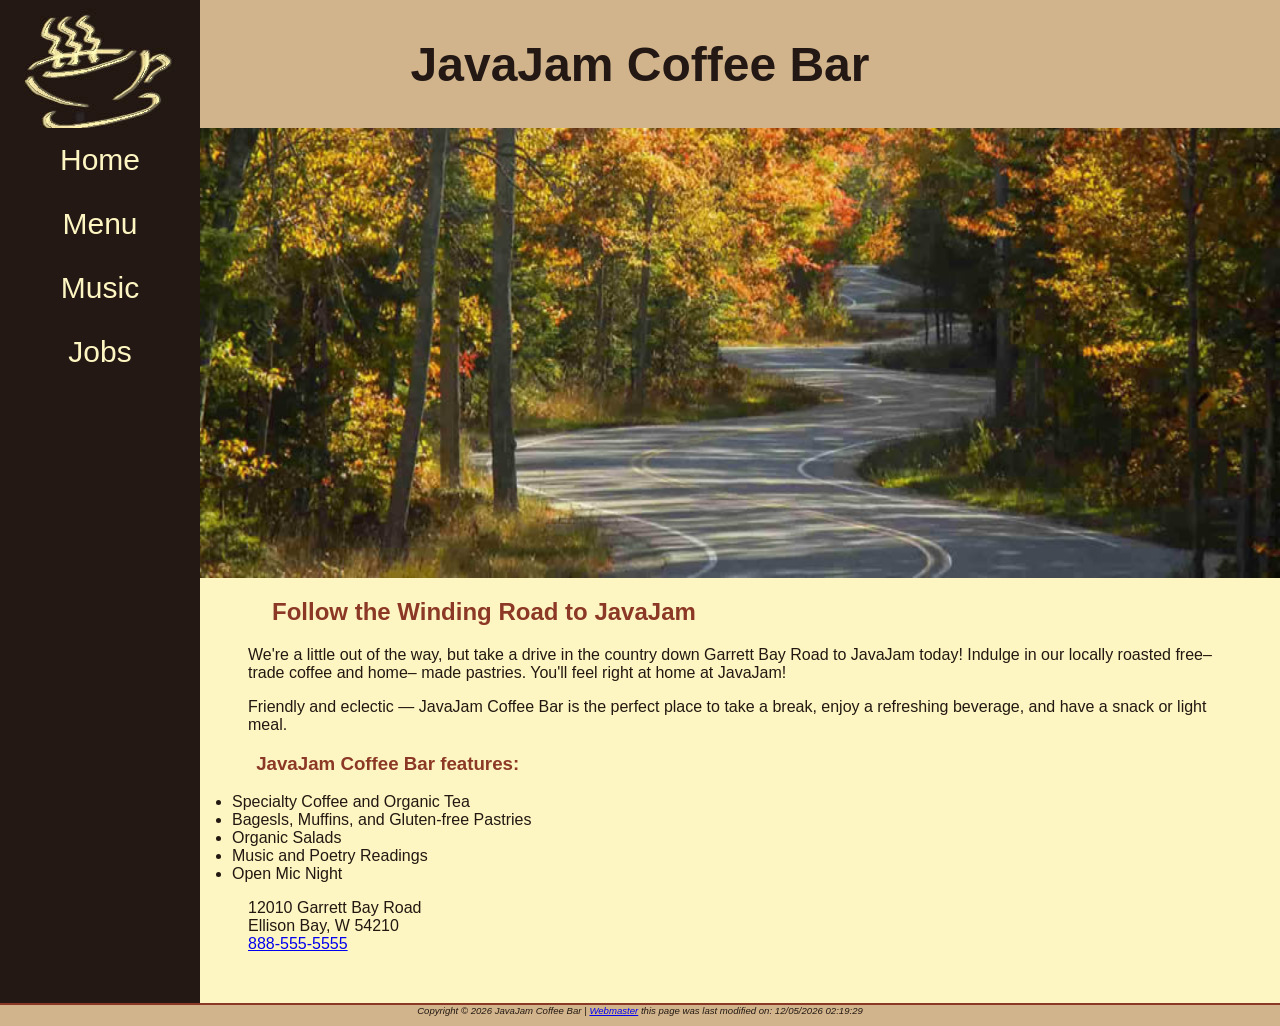
<file: index.html>
<!DOCTYPE html>

<html lang="en">
	<head>
		<meta charset="utf-8">
		<title>JavaJam Coffee Bar</title>
		<link href="styles/java.css" rel="stylesheet">
		<meta name="viewport" content="width=device-width, initial-scale=1.0">
	</head>
	
	<body>
		<div id="wrapper">
		<header>
			<h1><a href="index.html">JavaJam Coffee Bar</a></h1>
		</header>
		<nav>
			<!-- Navigation -->
			<ul>
				<li><a href="index.html">Home</a></li>
				<li><a href="menu.html">Menu</a></li>
				<li><a href="music.html">Music</a></li>
				<li><a href="jobs.html">Jobs</a></li>
			</ul>
		</nav>
		

		<main>
		<!--Home hero section-->
		<div id="homehero">
		</div>
			<h2>Follow the Winding Road to JavaJam</h2>
			<p>We're a little out of the way, but take a drive in the country down Garrett Bay Road 
			to JavaJam today! Indulge in our locally roasted free&ndash;trade coffee and home&ndash;
			made pastries. You'll feel right at home at JavaJam!
			</p>
			
			<p>Friendly and eclectic &mdash; JavaJam Coffee Bar is the perfect place to take a break, enjoy a refreshing beverage, and have a snack or light meal.</p>
			
			<h3>JavaJam Coffee Bar features: </h3>
			<ul>
				<li>Specialty Coffee and Organic Tea</li>
				<li> Bagesls, Muffins, and Gluten-free Pastries </li>
				<li> Organic Salads</li>
				<li> Music and Poetry Readings</li>
				<li>Open Mic Night</li>
			</ul>
			
			<div>
				12010 Garrett Bay Road<br>
				Ellison Bay, W 54210<br>
				<!--phone number mobile-->
				<a id="mobile" href="tel:888-555-5555">888-555-5555</a>
				<!--phone number desktop-->
				<span id="desktop">888-555-5555</span> <br><br>
			</div>
		</main>
		
		<footer>
			Copyright &copy; 2026 JavaJam Coffee Bar |
			<a href="mailto:jpemery24@amarillocollege.com">Webmaster</a>
			<script>
				document.write("this page was last modified on: " +
				document.lastModified)
			</script>
		</footer>
		</div>
	</body>
	


</html>
</file>
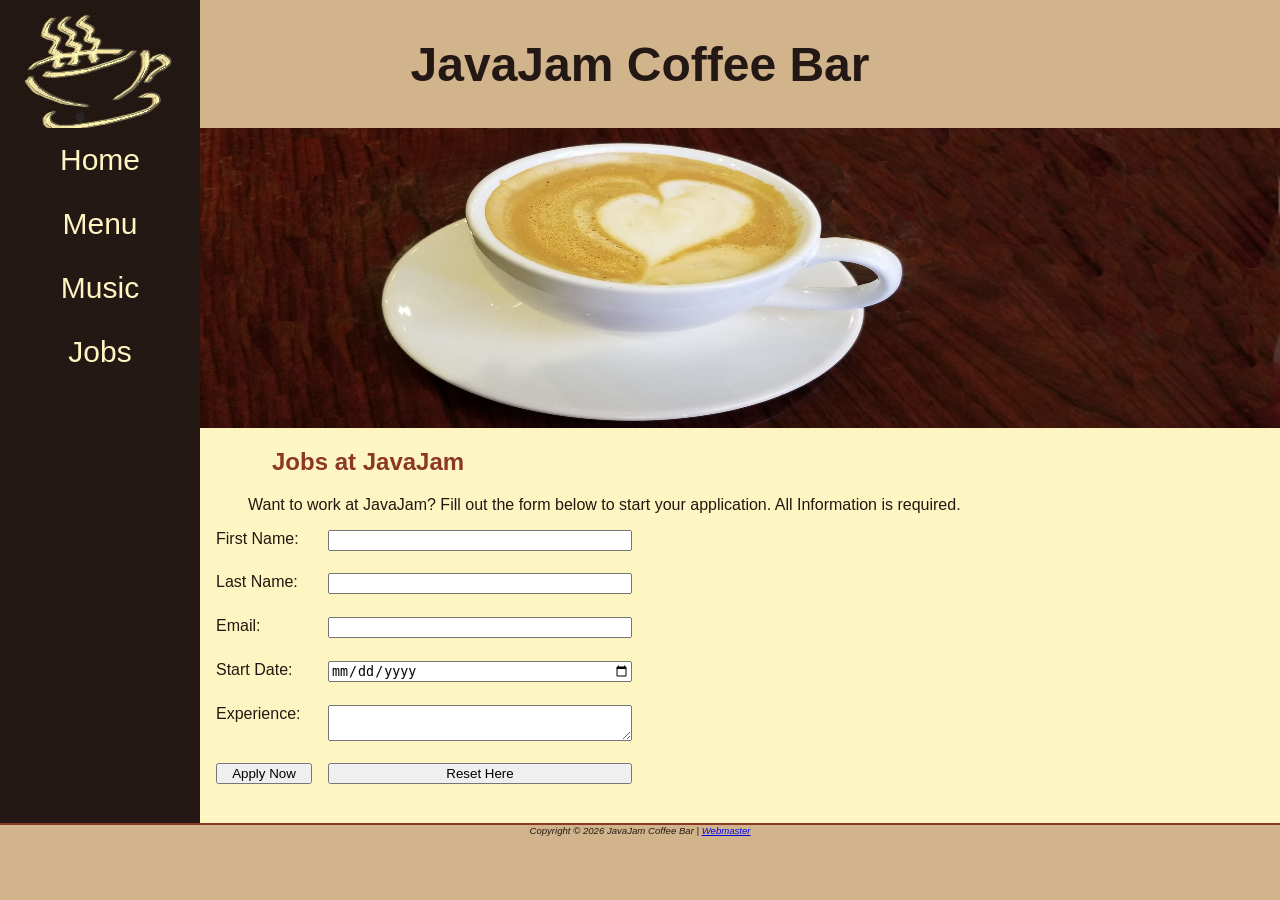
<file: jobs.html>
<!DOCTYPE html>

<html lang="en">
	<head>
		<meta charset="utf-8">
		<title>JavaJam Coffee Bar | Jobs</title>
		<link href="styles/java.css" rel="stylesheet">
		<meta name="viewport" content="width=device-width, initial-scale=1.0">
	</head>
	
	<body>
		<div id="wrapper">
		<header>
			<h1><a href="index.html">JavaJam Coffee Bar</a></h1>
		</header>
		<nav>
			<!-- Navigation -->
			<ul>
				<li><a href="index.html">Home</a></li>
				<li><a href="menu.html">Menu</a></li>
				<li><a href="music.html">Music</b></a></li>
				<li><a href="jobs.html">Jobs</a></li>
			</ul>
		</nav>
		
		<main>
			<div id="herojobs">
			</div>
			<h2>Jobs at JavaJam</h2>
			<p>Want to work at JavaJam? Fill out the form below to start your application. All Information is required.
			</p>
			<!--Form for job information-->
			<form method="post" 
				action="https://webdevbasics.net/scripts/javajam8.php">
				<label for="fName">First Name: </label>
				<input type="text" id="fName" name="fName" required>
				
				<label for="lName">Last Name: </label>
				<input type="text" id="lName" name="lName" required>
				
				<label for="myEmail">Email: </label>
				<input type="email" id="myEmail" name="myEmail" required>
				
				<label for="myStart">Start Date: </label>
				<input type="date" id="myStart" name="myStart" required>
				
				<label for="myExperience">Experience: </label>
				<textarea name="myExperience" id="myExperience" rows="2" cols="20"
				required></textarea>
				
				<input type="submit" value="Apply Now">
				<input type="reset" Value="Reset Here">
			</form>
			
		</main>
		<footer>
			Copyright &copy; 2026 JavaJam Coffee Bar |
			<a href="mailto:jpemery24@amarillocollege.com">Webmaster</a>
		</footer>
		</div>
	</body>
</html>
</file>
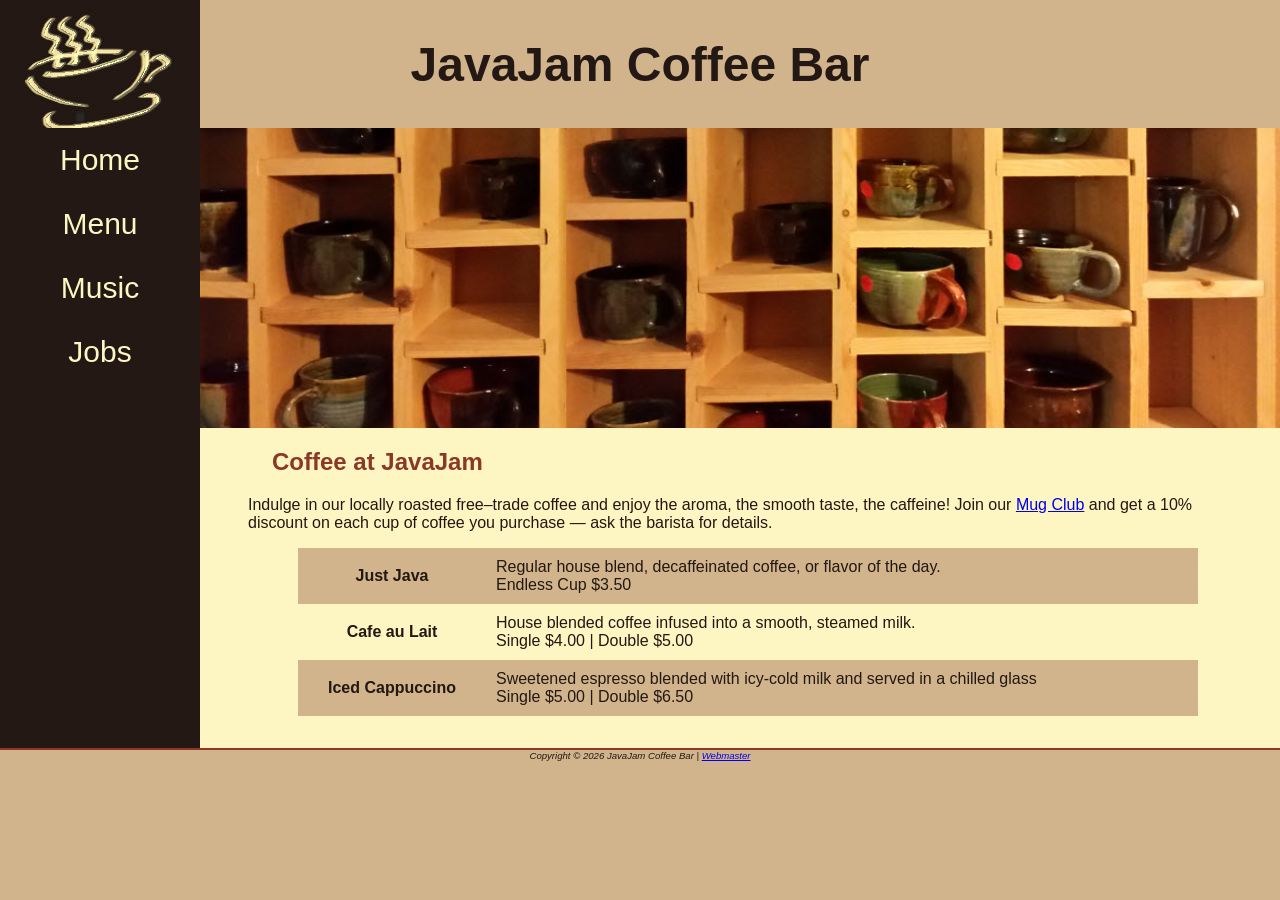
<file: menu.html>
<!DOCTYPE html>

<html lang="en">
	<head>
		<meta charset="utf-8">
		<title>JavaJam Coffee Bar | Menu</title>
		<link href="styles/java.css" rel="stylesheet">
		<meta name="viewport" content="width=device-width, initial-scale=1.0">
	</head>
	
	<body>
		<div id="wrapper">
		<header>
			<h1><a href="index.html">JavaJam Coffee Bar</a></h1>
		</header>
		<nav>
			<!-- Navigation -->
			<ul>
				<li><a href="index.html">Home</a></li>
				<li><a href="menu.html">Menu</a></li>
				<li><a href="music.html">Music</b></a></li>
				<li><a href="jobs.html">Jobs</a></li>
			</ul>
		</nav>
		
		<main>
			<div id="heromugs">
			</div>
			<h2>Coffee at JavaJam</h2>
			<p>Indulge in our locally roasted free&ndash;trade coffee and enjoy the aroma, the 
			smooth taste, the caffeine! Join our <a href="#" onmouseover="alert('JavaJam Mug Club Members get a 1-% discount on each cup of coffee!'):"> Mug Club</a> and get a 10&#37; 
			discount on each cup of coffee you purchase &mdash; ask the barista for details.
			</p>
			<!--Coffee section-->
			<div id="flow">
				<table>
					<tr>
						<th>Just Java</th>
						<td>Regular house blend, decaffeinated coffee, or flavor of the day.
						<br>Endless Cup $3.50 </td>
					</tr>
					<tr>
						<th>Cafe au Lait</th>
						<td>House blended coffee infused into a smooth, steamed milk.<br>
						Single $4.00 | Double $5.00</td>
					</tr>
					<tr>
					<th>Iced Cappuccino</th>
					<td>Sweetened espresso blended with icy-cold milk and served in a chilled glass<br>
					Single $5.00 | Double $6.50</td>
				</table>
			</div>
		</main>
		<footer>
			Copyright &copy; 2026 JavaJam Coffee Bar |
			<a href="mailto:jpemery24@amarillocollege.com">Webmaster</a>
		</footer>
		</div>
	</body>
</html>
</file>
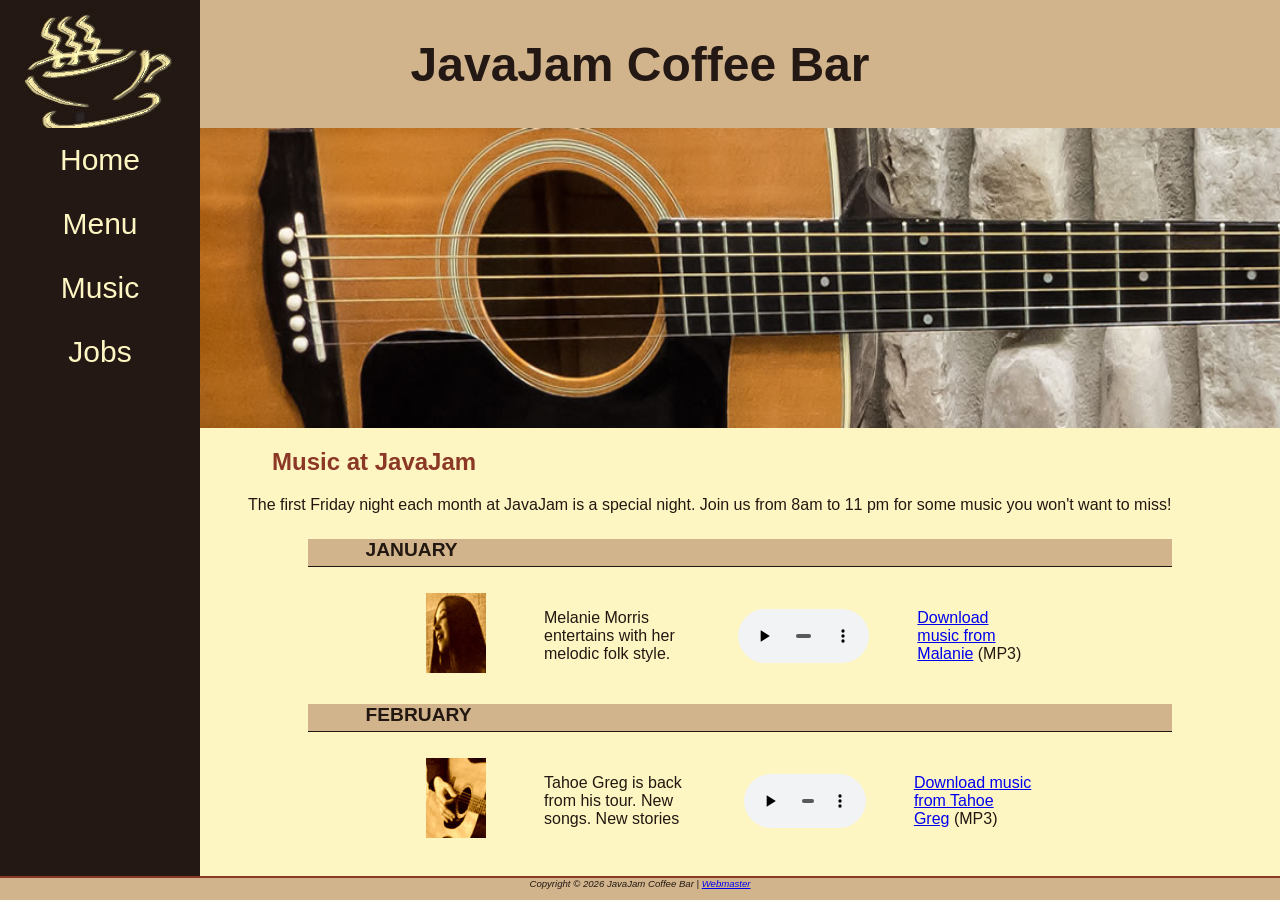
<file: music.html>
<!DOCTYPE html>

<html lang="en">
	<head>
		<meta charset="utf-8">
		<title>JavaJam Coffee Bar | Music</title>
		<link href="styles/java.css" rel="stylesheet">	
		<meta name="viewport" content="width=device-width, initial-scale=1.0">
	</head>
	
	<body>
		<div id="wrapper">
		<header>
			<h1><a href="index.html">JavaJam Coffee Bar</a></h1>
		</header>
		<nav>
			<!-- Navigation -->
			<ul>
				<li><a href="index.html">Home</a></li>
				<li><a href="menu.html">Menu</a></li>
				<li><a href="music.html">Music</a></li>
				<li><a href="jobs.html">Jobs</a></li>
			</ul>
		</nav>
		
		<main>
			<div id="heroguitar">
			</div>
			
			<h2>Music at JavaJam</h2>
			<p>The first Friday night each month at JavaJam is a special night. Join us from 8am to 11 pm for some music you won't want to miss!</p>
			
			<h4>January</h4>
			<div class="details">
				<a href="images/melanie.jpg"><img src="images/melaniethumb.jpg" alt="Melanie" class="floatleft" width="80" height="80"></a>
				<p>Melanie Morris entertains with her melodic folk style.</p>
				<audio controls="controls">
					<source src="music/melanie.mp3" type="audio/mpeg">
					<source src="music/melanie.ogg" type="audio/ogg">
				</audio>
				<p><a href="music/melanie.mp3"> Download music from Malanie</a>
				(MP3)</p>
			</div>
			
			<h4>February</h4>
			<div class="details">
				<a href="images/greg.jpg"><img src="images/gregthumb.jpg" alt="Greg" class="floatleft" width="80"
				height="80"></a>
				<p>Tahoe Greg is back from his tour. New songs. New stories</p>
				<audio controls="controls">
					<source src="music/greg.mp3" type="audio/mpeg">
					<source src="music/greg.ogg" type="audio/ogg">
				</audio>
				<p><a href="music/greg.mp3"> Download music from Tahoe Greg</a>
				(MP3)</p>
			</div>
			
		</main>
		<footer>
			Copyright &copy; 2026 JavaJam Coffee Bar |
			<a href="mailto:jpemery24@amarillocollege.com">Webmaster</a>
		</footer>
		</div>
	</body>
</html>
</file>
<file: styles/java.css>
/*styles for the body*/
body {
	background-color: #D2B48C;
	color: #221811;
	font-family: Tahoma, Arial, sans-serif;
	margin: 0;
	
}
* {box-sizing: border-box;
}
/*styles for the wrapper*/
#wrapper {
	background-color: #231814;
	padding: 0;
}
/*styles for the header*/
header {
	background-color: #D2B48C;
	background-image: url(../images/cup.jpg);
	background-repeat: no-repeat;
	padding-left: 105px;
	height: 128px;
	color: #231814;
	padding-top: 5px;
	padding-bottom: 5px;
}
header a {text-decoration: none; }
header a:link { color: #231814; }
header a:visited { color: #231814; }
header a:hover { color: #FEF6C2; }
/*styles for heading*/
h1 { font-size: 2em; }
h2 { color: #8c3826; }
h4 {
	background-color: #D2B48C;
	font-size: 1.2em;
	padding-left: .5em;
	padding-bottom: .25em;
	text-transform: uppercase;
	border-bottom: 1px solid #221811;
	clear: left;
}
h3, dt { color: #8C3826; }

/*styles for the nav*/
nav {
		text-align: center;
		font-size: 1.5em;
}
nav a { text-decoration: none; }
nav a:link { color: #FEF6C2; }
nav a:visited {color: #D2B48C; }
nav a:hover { color: #CC9933; }
nav ul {
	display: flex;
	flex-direction: column;
	font-size: 1.25em;
	margin: 0;
	padding: 0;
	list-style-type:none;
}
nav li {
	border-bottom: 1px solid #FEF6C2;
	padding: .5em 1em;
	width: 100%;
}

/*styles for the main*/
main {
	display: block;
	padding: 0 0 2em 0;
	background-color: #FEF6C2;
}
h2, h3, h4, p, div, dl {
	padding-left: 3em;
	padding-right: 2em;
}
main ul {
	padding-left: 2em;
}
/*styles for the classes*/
.details {
	padding-left: 20%;
	padding-right: 20%;
	overflow: auto;
}	

/*styles for the images*/
img {
	padding-left: 10px;
	padding-right: 10px;
}
/*styles for the id*/
#homehero {
	height: 300px;
	background-image: url(../images/road.jpg);
	background-repeat: no-repeat;
	background-size: 100% 100%;
}
#heromugs {
	height: 300px;
	background-image: url(../images/threemugs.jpg);
	background-repeat: no-repeat;
	background-size: 100% 100%;
}
#heroguitar {
	height: 300px;
	background-image: url(../images/guitar.jpg);
	background-repeat: no-repeat;
	background-size: 100% 100%;
}
#herojobs {
	height: 300px;
	background-image: url(../images/coffeecup.jpg);
	background-repeat: no-repeat;
	background-size: 100% 100%;
}
#mobile {display: inline; }
#desktop { display: none; }
/*styles for the footer*/
footer {
	background-color: #D2B48C;
	font-size: .60em;
	font-style: italic;
	text-align: center;
	padding-bottom: 1em;
	border-top: 2px solid #8C3826;
}
/*styles for the table*/
table {
	margin: auto;
	width: 90%;
	border-spacing: 0;
}
th, td { padding: 10px; }
tr:nth-of-type(odd) { background-color: #D2B48C; }

/*styles for the form*/
form {
	display: flex;
	flex-direction: column;
	padding-left: 1em;
	width: 80%;
}
	input [type="reset"] { grid-column: 1 / 3;
}
input, textarea { margin-bottom: .5em; }
/*styles for media files*/
audio { 
	display: block;
	margin-top: 1em;
}
/*Media query for medium screens*/
@media (min-width: 600px) {
	
	header {
			padding-left: 0;
			text-align: center;
	}
	h1 { font-size: 3em; }
	nav ul {
		flex-flow: row nowrap;
		justify-content: space-around;
	}
	nav li { border-bottom: none; }
	#homehero {
		background-image: url(../images/hero.jpg);
		height: 50vh;
	}
	#heromugs { background-image: url(../images/heromugs.jpg); }
	#heroguitar { background-image: url(../images/heroguitar.jpg); }
	#herojobs { background-image: url(../images/herojobs.jpg); }
	#flow {
		display: flex;
		flex-direction: row;
	}
	#mobile {display: inline; }
	#desktop { display: none; }
	.details {
		display: flex;
		flex-direction: row;
	}
	h4 { 
		margin-left: 10%;
		margin-right: 10%;
	}
}
/*styles for the form*/
	form {
		width: 40%;
		display: grid;
		grid-gap: 1em; gap: 1em;
		grid-template-columns: 6em 1fr;
	}
	input [type="submit"] { grid-column: 1 / 3;
	width: 1em; }
		
	input [type="reset"] { grid-column: 1 / 3;
	width: 1em; }
	
/*Media Query for large screen*/
@media (min-width: 1024px) {
	@supports (display: grid) {
		header { grid-area: header; }
		nav { grid-area: nav; }
		main { grid-area: main; }
		footer { grid-area: footer; }
		#wrapper {
			display: grid;
			grid-template:
				"header header"
				"nav main"
				"footer footer"
				/ 200px;
		}
		nav ul { flex-direction: column; }
		header { background-image: url(../images/coffeelogo.jpg) ; }
	}
}
</file>
